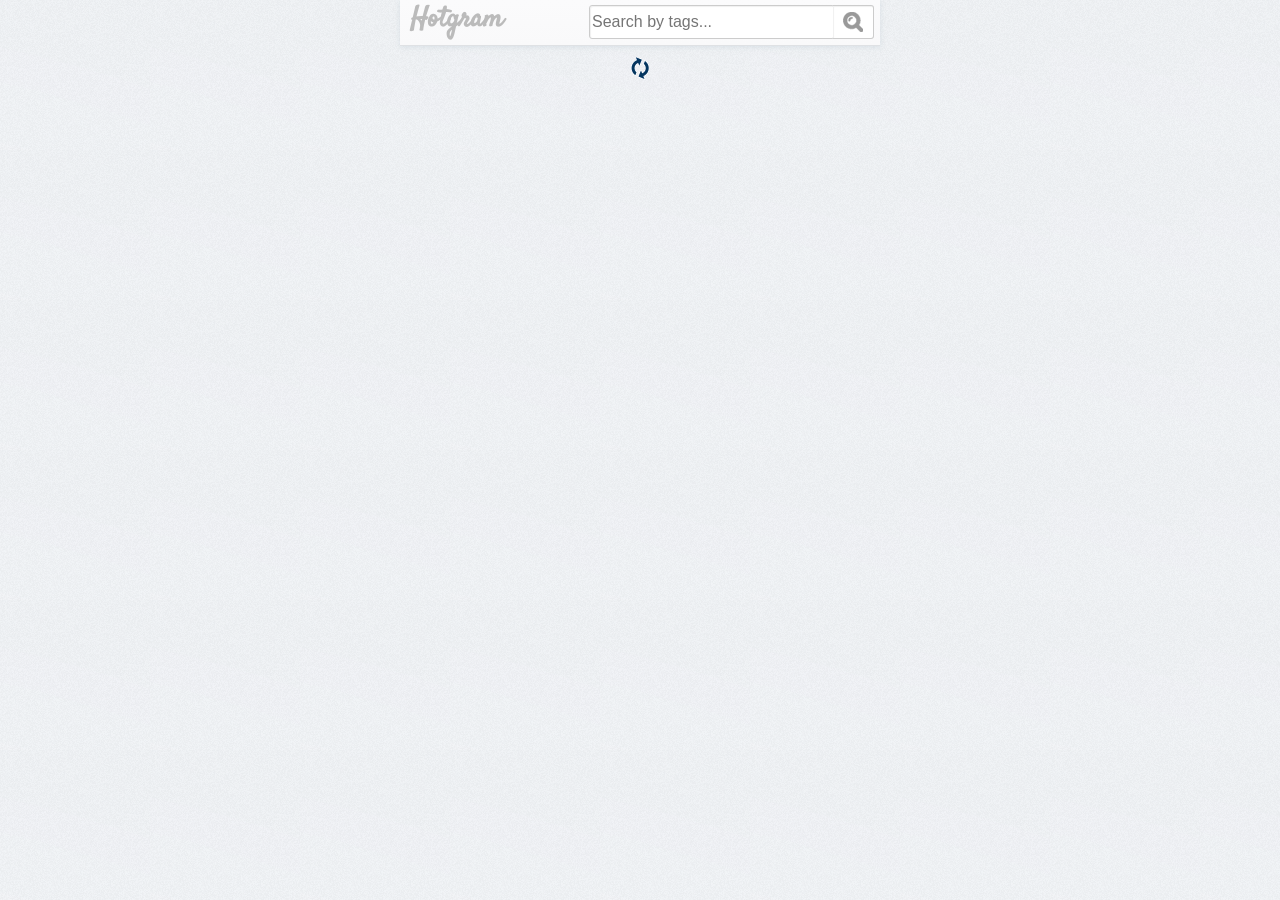
<file: popup.html>
<!doctype html>
<html lang="es" class="no-js">
	<head>
		<script></script>
		<meta charset="utf-8">
		<title>Hotgram - The most popular photos on Instagram</title>
		<link rel="stylesheet" href="src/css/normalize.css">
		<link rel="stylesheet" href="src/css/chico.css">
		<link rel="stylesheet" href="src/css/hotgram.css">
	</head>
	<body>
		<header class="ch-header">
			<h1 class="ch-logo">Hotgram</h1>
			<form action="./" method="GET" role="search" class="ch-form ch-header-form"><input id="query" type="text" name="q" value="" autocomplete="off" placeholder="Search by tags..." class="search"><input type="submit" value="Search" accesskey="s" class="ch-icon-search"></form>
		</header>
		<section id="hottest" role="content">
			<div class="ch-loading"></div>
		</section>
		<script src="src/js/init.js"></script>
	</body>
</html>
</file>
<file: src/css/chico.css>
/*
* Chico Mobile 0.4.2 MIT Licence
* @autor <chico@mercadolibre.com>
* @link http://www.chico-ui.com.ar
* @team Hernan Mammana, Leandro Linares, Guillermo Paz, Natalia Devalle, Nicolas Brizuela
*/

/*
* Global
*/

body {
	margin: 0 auto;
	position: relative;
}

.ch-layout {
	margin: 0 5px;
}

a:hover {
	text-decoration: none!important;
}

img {
	max-width: 100%;
}

.ch-ico {
	background-repeat: no-repeat;
}

/* IMPORTANT: .ch-hide class allows components to be shown and hidden*/
.ch-hide {
	display: none;
}

/*
* Anchors
*/

a {
	color: #0637B3;
	text-decoration: none;
}

a:active {
	color: #0000DD;
}

a:visited {
	color: #0637B3;
}

a:hover,
a:focus {
	text-decoration: underline;
}

a img {
	border: none;
}


/*
* Typography
*/

h1, h2, h3, h4, h5, h6 {
	font-weight: bold;
	line-height: 1.25em;
	margin: 0 0 10px;
}

.ch-box h1, .ch-box h2, .ch-box h3,
.ch-box h4, .ch-box h5, .ch-box h6 {
	margin-top: 0;
}

/* Arial Headers*/
h1 {
	font-size: 1.38em;
	margin: 0.53em 0;
}

h2 {
	font-size: 1.23em;
}

h3 {
	font-size: 1em;
}

h5 {
	font-size: 0.92em;
}

/*
* Icon Fonts
*/
/*  Font Awesome
    the iconic font designed for use with Twitter Bootstrap
    -------------------------------------------------------
    The full suite of pictographic icons, examples, and documentation
    can be found at: http://fortawesome.github.com/Font-Awesome/

    License
    -------------------------------------------------------
    The Font Awesome webfont, CSS, and LESS files are licensed under CC BY 3.0:
    http://creativecommons.org/licenses/by/3.0/ A mention of
    'Font Awesome - http://fortawesome.github.com/Font-Awesome' in human-readable
    source code is considered acceptable attribution (most common on the web).
    If human readable source code is not available to the end user, a mention in
    an 'About' or 'Credits' screen is considered acceptable (most common in desktop
    or mobile software).

    Contact
    -------------------------------------------------------
    Email: dave@davegandy.com
    Twitter: http://twitter.com/fortaweso_me
    Work: http://lemonwi.se co-founder

*/

@font-face {
    font-family: 'FontAwesome';
    src: url('../fonts/fontawesome-webfont.eot');
    src: url('../fonts/fontawesome-webfont.eot?#iefix') format('embedded-opentype'),
         url('../fonts/fontawesome-webfont.woff') format('woff'),
         url('../fonts/fontawesome-webfont.ttf') format('truetype'),
         url('../fonts/fontawesome-webfont.svgz#FontAwesomeRegular') format('svg'), 
         url('../fonts/fontawesome-webfont.svg#FontAwesomeRegular') format('svg');
    font-weight: normal;
    font-style: normal;
}

/* sprites.less reset */
[class^="ch-icon-"], [class*=" ch-icon-"] {
    /*display: inline;
    width: auto;
    height: auto;*/
    line-height: inherit;
    vertical-align: baseline;
    background-image: none;
    background-position: 0% 0%;
    background-repeat: repeat;
}
li[class^="ch-icon-"], li[class*=" ch-icon-"] {
    display: block;
}
/*  Font Awesome styles
    ------------------------------------------------------- */
[class^="ch-icon-"]:before, [class*=" ch-icon-"]:before,
[class^="ch-icon-"]:after, [class*=" ch-icon-"]:after {
    color: #999;
    font-family: "FontAwesome";
    font-weight: normal;
    font-style: normal;
    font-size: 1.7em;
    display: inline-block;
    text-decoration: inherit;
    /*text-align: center;
    vertical-align: middle;*/
}
a [class^="ch-icon-"], a [class*=" ch-icon-"] {
    display: inline-block;
    text-decoration: inherit;
}
/* makes the font 33% larger relative to the icon container */
.icon-large:before {
    font-size: 2.28em;
    margin-right: 5px;
    vertical-align: middle;
}
.btn [class^="ch-icon-"], .btn [class*=" ch-icon-"] {
    /* keeps button heights with and without icons the same */
    line-height: .9em;
}
li .icon-large[class^="ch-icon-"], li .icon-large[class*=" ch-icon-"] {
    /* 1.5 increased font size for icon-large * 1.25 width */
    width: 1.875em;
}
li[class^="ch-icon-"], li[class*=" ch-icon-"] {
    margin-left: 0;
    list-style-type: none;
}
li[class^="ch-icon-"]:before, li[class*=" ch-icon-"]:before {
    margin-right: 5px;
}
li[class^="ch-icon-"].icon-large:before, li[class*=" ch-icon-"].icon-large:before {
    text-indent: -1.3333333333333333em;
}

/* List icons */
.the-icons {
    overflow: hidden;
}
.the-icons li {
    float: left;
    width: 50%;
}

/*  Font Awesome uses the Unicode Private Use Area (PUA) to ensure screen
    readers do not read off random characters that represent icons */
.ch-icon-glass:before              { content: "\f000"; }
.ch-icon-music:before              { content: "\f001"; }
.ch-icon-search:before             { content: "\f002"; }
.ch-icon-envelope:before           { content: "\f003"; }
.ch-icon-heart:before              { content: "\f004"; }
.ch-icon-star:before               { content: "\f005"; }
.ch-icon-star-empty:before         { content: "\f006"; }
.ch-icon-user:before               { content: "\f007"; }
.ch-icon-film:before               { content: "\f008"; }
.ch-icon-th-large:before           { content: "\f009"; }
.ch-icon-th:before                 { content: "\f00a"; }
.ch-icon-th-list:before            { content: "\f00b"; }
.ch-icon-ok:before                 { content: "\f00c"; }
.ch-icon-remove:before             { content: "\f00d"; }
.ch-icon-zoom-in:before            { content: "\f00e"; }

.ch-icon-zoom-out:before           { content: "\f010"; }
.ch-icon-off:before                { content: "\f011"; }
.ch-icon-signal:before             { content: "\f012"; }
.ch-icon-cog:before                { content: "\f013"; }
.ch-icon-trash:before              { content: "\f014"; }
.ch-icon-home:before               { content: "\f015"; }
.ch-icon-file:before               { content: "\f016"; }
.ch-icon-time:before               { content: "\f017"; }
.ch-icon-road:before               { content: "\f018"; }
.ch-icon-download-alt:before       { content: "\f019"; }
.ch-icon-download:before           { content: "\f01a"; }
.ch-icon-upload:before             { content: "\f01b"; }
.ch-icon-inbox:before              { content: "\f01c"; }
.ch-icon-play-circle:before        { content: "\f01d"; }
.ch-icon-repeat:before             { content: "\f01e"; }

/* \f020 is not a valid unicode character. all shifted one down */
.ch-icon-refresh:before            { content: "\f021"; }
.ch-icon-list-alt:before           { content: "\f022"; }
.ch-icon-lock:before               { content: "\f023"; }
.ch-icon-flag:before               { content: "\f024"; }
.ch-icon-headphones:before         { content: "\f025"; }
.ch-icon-volume-off:before         { content: "\f026"; }
.ch-icon-volume-down:before        { content: "\f027"; }
.ch-icon-volume-up:before          { content: "\f028"; }
.ch-icon-qrcode:before             { content: "\f029"; }
.ch-icon-barcode:before            { content: "\f02a"; }
.ch-icon-tag:before                { content: "\f02b"; }
.ch-icon-tags:before               { content: "\f02c"; }
.ch-icon-book:before               { content: "\f02d"; }
.ch-icon-bookmark:before           { content: "\f02e"; }
.ch-icon-print:before              { content: "\f02f"; }

.ch-icon-camera:before             { content: "\f030"; }
.ch-icon-font:before               { content: "\f031"; }
.ch-icon-bold:before               { content: "\f032"; }
.ch-icon-italic:before             { content: "\f033"; }
.ch-icon-text-height:before        { content: "\f034"; }
.ch-icon-text-width:before         { content: "\f035"; }
.ch-icon-align-left:before         { content: "\f036"; }
.ch-icon-align-center:before       { content: "\f037"; }
.ch-icon-align-right:before        { content: "\f038"; }
.ch-icon-align-justify:before      { content: "\f039"; }
.ch-icon-list:before               { content: "\f03a"; }
.ch-icon-indent-left:before        { content: "\f03b"; }
.ch-icon-indent-right:before       { content: "\f03c"; }
.ch-icon-facetime-video:before     { content: "\f03d"; }
.ch-icon-picture:before            { content: "\f03e"; }

.ch-icon-pencil:before             { content: "\f040"; }
.ch-icon-map-marker:before         { content: "\f041"; }
.ch-icon-adjust:before             { content: "\f042"; }
.ch-icon-tint:before               { content: "\f043"; }
.ch-icon-edit:before               { content: "\f044"; }
.ch-icon-share:before              { content: "\f045"; }
.ch-icon-check:before              { content: "\f046"; }
.ch-icon-move:before               { content: "\f047"; }
.ch-icon-step-backward:before      { content: "\f048"; }
.ch-icon-fast-backward:before      { content: "\f049"; }
.ch-icon-backward:before           { content: "\f04a"; }
.ch-icon-play:before               { content: "\f04b"; }
.ch-icon-pause:before              { content: "\f04c"; }
.ch-icon-stop:before               { content: "\f04d"; }
.ch-icon-forward:before            { content: "\f04e"; }

.ch-icon-fast-forward:before       { content: "\f050"; }
.ch-icon-step-forward:before       { content: "\f051"; }
.ch-icon-eject:before              { content: "\f052"; }
.ch-icon-chevron-left:before       { content: "\f053"; }
.ch-icon-chevron-right:before      { content: "\f054"; }
.ch-icon-plus-sign:before          { content: "\f055"; }
.ch-icon-minus-sign:before         { content: "\f056"; }
.ch-icon-remove-sign:before        { content: "\f057"; }
.ch-icon-ok-sign:before            { content: "\f058"; }
.ch-icon-question-sign:before      { content: "\f059"; }
.ch-icon-info-sign:before          { content: "\f05a"; }
.ch-icon-screenshot:before         { content: "\f05b"; }
.ch-icon-remove-circle:before      { content: "\f05c"; }
.ch-icon-ok-circle:before          { content: "\f05d"; }
.ch-icon-ban-circle:before         { content: "\f05e"; }

.ch-icon-arrow-left:before         { content: "\f060"; }
.ch-icon-arrow-right:before        { content: "\f061"; }
.ch-icon-arrow-up:before           { content: "\f062"; }
.ch-icon-arrow-down:before         { content: "\f063"; }
.ch-icon-share-alt:before          { content: "\f064"; }
.ch-icon-resize-full:before        { content: "\f065"; }
.ch-icon-resize-small:before       { content: "\f066"; }
.ch-icon-plus:before               { content: "\f067"; }
.ch-icon-minus:before              { content: "\f068"; }
.ch-icon-asterisk:before           { content: "\f069"; }
.ch-icon-exclamation-sign:before   { content: "\f06a"; }
.ch-icon-gift:before               { content: "\f06b"; }
.ch-icon-leaf:before               { content: "\f06c"; }
.ch-icon-fire:before               { content: "\f06d"; }
.ch-icon-eye-open:before           { content: "\f06e"; }

.ch-icon-eye-close:before          { content: "\f070"; }
.ch-icon-warning-sign:before       { content: "\f071"; }
.ch-icon-plane:before              { content: "\f072"; }
.ch-icon-calendar:before           { content: "\f073"; }
.ch-icon-random:before             { content: "\f074"; }
.ch-icon-comment:before            { content: "\f075"; }
.ch-icon-magnet:before             { content: "\f076"; }
.ch-icon-chevron-up:before         { content: "\f077"; }
.ch-icon-chevron-down:before       { content: "\f078"; }
.ch-icon-retweet:before            { content: "\f079"; }
.ch-icon-shopping-cart:before      { content: "\f07a"; }
.ch-icon-folder-close:before       { content: "\f07b"; }
.ch-icon-folder-open:before        { content: "\f07c"; }
.ch-icon-resize-vertical:before    { content: "\f07d"; }
.ch-icon-resize-horizontal:before  { content: "\f07e"; }

.ch-icon-bar-chart:before          { content: "\f080"; }
.ch-icon-twitter-sign:before       { content: "\f081"; }
.ch-icon-facebook-sign:before      { content: "\f082"; }
.ch-icon-camera-retro:before       { content: "\f083"; }
.ch-icon-key:before                { content: "\f084"; }
.ch-icon-cogs:before               { content: "\f085"; }
.ch-icon-comments:before           { content: "\f086"; }
.ch-icon-thumbs-up:before          { content: "\f087"; }
.ch-icon-thumbs-down:before        { content: "\f088"; }
.ch-icon-star-half:before          { content: "\f089"; }
.ch-icon-heart-empty:before        { content: "\f08a"; }
.ch-icon-signout:before            { content: "\f08b"; }
.ch-icon-linkedin-sign:before      { content: "\f08c"; }
.ch-icon-pushpin:before            { content: "\f08d"; }
.ch-icon-external-link:before      { content: "\f08e"; }

.ch-icon-signin:before             { content: "\f090"; }
.ch-icon-trophy:before             { content: "\f091"; }
.ch-icon-github-sign:before        { content: "\f092"; }
.ch-icon-upload-alt:before         { content: "\f093"; }
.ch-icon-lemon:before              { content: "\f094"; }

/*
* Price
*/

.ch-price {
	color: #900;
	font-size: 1.83em;
	font-weight: bold;
}

.ch-price sup {
	font-size: 0.62em;
	vertical-align: text-middle;
	line-height: 1em;
	padding-left: 1px;
}

.ch-price span {
	color: #999;
	font-size: 1em;
	font-weight: normal;
}

/*
* Misc
*/

hr {
	border: none;
	border-bottom: 1px dashed #CCC;
}

/*
* List
*/

.ch-list {
	background: #f4f4f4;
	border-radius: 5px;
	border: 1px solid #EEEEEE;
	margin: 5px 0 15px;
}

.ch-list li {
	border-bottom: 1px dotted #CCC;
	min-height: 45px;
	text-shadow: 0 1px 0 rgba(255, 255, 255, 0.5);
	line-height: 3.3em;
}
.ch-list li:before {
	float: left;
}
.ch-list li:last-child {
    border-bottom: none;
}
.ch-list li,
.ch-list li a {
    display: block;
	position:relative;
}

.ch-list li {
	padding: 0 10px;
}

.ch-list li a {
	margin: 0 -10px 0 -10px;
	padding: 0 25px 0 10px;
}

.ch-list li a:active {
	background: #e9e9e9;
}

.ch-list li a:after {
	font-family: "FontAwesome";
	font-size: 1.14em;
    content: "\f054";
    color: #999;
    position: absolute;
	right: 15px; top: 5%;
}

/*
* Buttons
*/

/* Main styles */

/*
.ch-btn (azul y primary)
.ch-btn-big (main)
.ch-btn-small (secondary)
.ch-btn-tinny (tertiary)
.ch-btn-skin (celeste)
.ch-btn-disable

.ch-btn-back (con la flecha a la izquierda y amarillo)
.ch-btn-action (los del header gris)
*/

/* Golbal */
.ch-btn,
.ch-btn:focus,
.ch-btn-skin,
.ch-btn-skin:focus,
.ch-btn-back,
.ch-btn-back:focus,
.ch-btn-action,
.ch-btn-action:focus {
	border-radius: 4px;
	cursor: pointer;
	font-weight: bold;
	text-align: center;
	text-decoration: none;
}

/* Back */
.ch-btn-back {
	position: relative;
}

/*a.ch-btn-back {
	text-indent: -4px;
}*/

/* Focus */
.ch-btn:focus,
.ch-btn-skin:focus,
.ch-btn-back:focus,
.ch-btn-action:focus,
input[type="button"]:focus,
input[type="submit"]:focus,
input[type="reset"]:focus,
input[type="file"]::-webkit-file-upload-button:focus,
button:focus {
	/*-webkit-box-shadow: 0 0 5px #4055A5;
	box-shadow: 0 0 5px #4055A5;*/
	outline: thin dotted;
	outline: 5px auto -webkit-focus-ring-color;
	outline-offset: -2px;
}

/* Colors */
.ch-btn,
.ch-btn:focus,
.ch-btn:visited {
	background-color: #2C3176;
	background-image: -o-linear-gradient(top, #BACDFF, #4055A5 3%, #283077);
	background-image: -ms-linear-gradient(top, #BACDFF, #4055A5 3%, #283077);
	background-image: -moz-linear-gradient(top, #BACDFF,  #4055A5 3%,  #283077);
	background-image: -webkit-gradient(linear, left top, left bottom, color-stop(0%, #BACDFF), color-stop(3%, #4055A5), color-stop(100%, #283077));
	background-image: -webkit-linear-gradient(top, #BACDFF, #4055A5 3%, #283077);
	background-image: linear-gradient(top, #BACDFF, #4055A5 3%, #283077);
	border: 1px solid #2C3176;
	color: #FFFFFF;
	text-shadow: 0 -1px 0 rgba(0, 0, 0, 0.75);
}

.ch-btn-skin,
.ch-btn-skin:focus,
.ch-btn-skin:visited {
	background-color: #C0DAEC;
	background-image: -o-linear-gradient(top, #FFF, #D0E6F8 3%, #A6CDEE);
	background-image: -ms-linear-gradient(top, #FFF, #D0E6F8 3%, #A6CDEE);
	background-image: -moz-linear-gradient(top, #FFF,  #D0E6F8 3%,  #A6CDEE);
	background-image: -webkit-gradient(linear, left top, left bottom, color-stop(0%, #FFF), color-stop(3%, #D0E6F8), color-stop(100%, #A6CDEE));
	background-image: -webkit-linear-gradient(top, #FFF, #D0E6F8 3%, #A6CDEE);
	background-image: linear-gradient(top, #FFF, #D0E6F8 3%, #A6CDEE);
	border: 1px solid #79a8c7;
	color: #476274;
	text-shadow: 0 1px 1px rgba(255, 255, 255, 0.75);
}

.ch-btn-action,
.ch-btn-action:focus,
.ch-btn-action:visited {
	background-color: #CECECE;
	background-image: linear-gradient(top, #EFEFEF 0%, #CECECE 100%);
	background-image: -o-linear-gradient(top, #EFEFEF 0%, #CECECE 100%);
	background-image: -moz-linear-gradient(top, #EFEFEF 0%, #CECECE 100%);
	background-image: -webkit-linear-gradient(top, #EFEFEF 0%, #CECECE 100%);
	background-image: -ms-linear-gradient(top, #EFEFEF 0%, #CECECE 100%);
	background-image: -webkit-gradient(
		linear,
		left top,
		left bottom,
		color-stop(0, #EFEFEF),
		color-stop(1, #CECECE)
	);
	color: #666666;
	border: 1px solid #BBBBBB;
	text-shadow: 0 1px 1px #FFFFFF;
}

.ch-btn-back,
.ch-btn-back:focus,
.ch-btn-back:visited,
a.ch-btn-back,
a.ch-btn-back:focus,
a.ch-btn-back:visited {
	background-color: #FFE91D;
	background-image: -webkit-linear-gradient(top, #FFE91D, #ECD71D);
	background-image: -o-linear-gradient(top, #FFF, #FFE91D 3%, #ECD71D);
	background-image: -ms-linear-gradient(top, #FFF, #FFE91D 3%, #ECD71D);
	background-image: -moz-linear-gradient(top, #FFF,  #FFE91D 3%,  #ECD71D);
	background-image: -webkit-gradient(linear, left top, left bottom, color-stop(0%, #FFF), color-stop(3%, #FFE91D), color-stop(100%, #ECD71D));
	background-image: -webkit-linear-gradient(top, #FFF, #FFE91D 3%, #ECD71D);
	background-image: linear-gradient(top, #FFF, #FFE91D 3%, #ECD71D);
	color: #5B562F;
	border: 1px solid #E0C805;
	text-shadow: 0 -1px #ECD71D;
}


/* Colors on Active */
.ch-btn:active {
	background-color: #2C3176;
	background-image: -o-linear-gradient(top, #000, #1C2662 3%, #171B3F);
	background-image: -ms-linear-gradient(top, #000, #1C2662 3%, #171B3F);
	background-image: -moz-linear-gradient(top, #000,  #1C2662 3%, #171B3F);
	background-image: -webkit-gradient(linear, left top, left bottom, color-stop(0%, #000), color-stop(3%, #1C2662), color-stop(100%, #171B3F));
	background-image: -webkit-linear-gradient(top, #000, #1C2662 3%, #171B3F);
	background-image: linear-gradient(top, #000, #1C2662 3%, #171B3F);
	color: #FFFFFF;
}

.ch-btn-skin:active {
	background-color: #C8E5F7;
	background-image: -o-linear-gradient(top, #8FB0C5, #A3C9E1 3%, #79B5DC);
	background-image: -ms-linear-gradient(top, #8FB0C5, #A3C9E1 3%, #79B5DC);
	background-image: -moz-linear-gradient(top, #8FB0C5,  #A3C9E1 3%, #79B5DC);
	background-image: -webkit-gradient(linear, left top, left bottom, color-stop(0%, #8FB0C5), color-stop(3%, #A3C9E1), color-stop(100%, #79B5DC));
	background-image: -webkit-linear-gradient(top, #8FB0C5, #A3C9E1 3%, #79B5DC);
	background-image: linear-gradient(top, #8FB0C5, #A3C9E1 3%, #79B5DC);
}


.ch-btn-action:active {
	background-color: #A6A6A6;
	background-image: linear-gradient(top, #BABABA 0%, #A6A6A6 100%);
	background-image: -o-linear-gradient(top, #BABABA 0%, #A6A6A6 100%);
	background-image: -moz-linear-gradient(top, #BABABA 0%, #A6A6A6 100%);
	background-image: -webkit-linear-gradient(top, #BABABA 0%, #A6A6A6 100%);
	background-image: -ms-linear-gradient(top, #BABABA 0%, #A6A6A6 100%);
	background-image: -webkit-gradient(
		linear,
		left top,
		left bottom,
		color-stop(0, #BABABA),
		color-stop(1, #A6A6A6)
	);
	color: #666666;
	text-shadow: 0 -1px 0 rgba(255,255,255,0.3);
}

.ch-btn-back:active {
	background-color: #ECD71D;
	background-image: -webkit-linear-gradient(top, #ECD71D, #FFE91D);
	background-image: -o-linear-gradient(top, #FFF, #ECD71D 3%, #FFE91D);
	background-image: -ms-linear-gradient(top, #FFF, #ECD71D 3%, #FFE91D);
	background-image: -moz-linear-gradient(top, #FFF,  #ECD71D 3%,  #FFE91D);
	background-image: -webkit-gradient(linear, left top, left bottom, color-stop(0%, #FFF), color-stop(3%, #ECD71D), color-stop(100%, #FFE91D));
	background-image: -webkit-linear-gradient(top, #FFF, #ECD71D 3%, #FFE91D);
	background-image: linear-gradient(top, #FFF, #ECD71D 3%, #FFE91D);
}

/* Before and After 
.ch-btn-back:before {
	content: '';
	position: absolute;
	background-color: #FFE91D;
	background-image: -webkit-linear-gradient(top left, #FFE91D, #ECD71D);
	background-image: -webkit-gradient(linear, 0% 0%, 100% 100%, from(#FFE91D), to(#ECD71D));
	background-image:-webkit-gradient(
		linear,
		0% 0%, 100% 100%,
		color-stop(0%, #FFE91D),
		color-stop(100%, #ECD71D)
	);
	background-image: -o-linear-gradient(top left, #FFE91D,#FFE91D 50%,#ECD71D 50%,#ECD71D);
	background-image: -ms-linear-gradient(top left, #FFE91D,#FFE91D 50%,#ECD71D 50%,#ECD71D);
	background-image: -moz-linear-gradient(top left, #FFE91D,#FFE91D 50%,#ECD71D 50%,#ECD71D);
	background-image: linear-gradient(top left, #FFE91D,#FFE91D 50%,#ECD71D 5%,#ECD71D);

	-o-border-radius: 0 0 0 2px;
	-webkit-border-radius: 0 0 0 2px;
	border-radius: 0 0 0 2px;

	-webkit-mask-image: -webkit-linear-gradient(45deg, black, black 15px, rgba(0, 0, 0, 0) 15px);
	-webkit-mask-image: -webkit-gradient(linear, left bottom, right top, from(black), color-stop(50%, black), color-stop(50%, rgba(0, 0, 0, 0)), to(rgba(0, 0, 0, 0)));
	-webkit-mask-clip: border-box;
	-webkit-background-clip: content-box;
	
	-o-box-shadow: inset 1px 1px 1px rgba(0,0,0,0.70), 1px 1px 0 rgba(255,255,255,0.36);
	-webkit-box-shadow:inset 1px 1px 1px rgba(0,0,0,0.70), 1px 1px 0 rgba(255,255,255,0.36);
	box-shadow: inset 1px 1px 1px rgba(0,0,0,0.70), 1px 1px 0 rgba(255,255,255,0.36);

	-o-transform-origin: 0 0;
	-webkit-transform-origin: 0 0;
	transform-origin: 0 0;

	
	width: 22px;
	height: 23px;
	top: 0;
	left: 3px;

	-webkit-transform: rotate(45deg) translate3d(-1px, 0, 0);
	-o-transform: rotate(45deg) translate3d(-1px, 0, 0);
	tansform: rotate(45deg) translate3d(-1px, 0, 0);
}*/

/* Size */
input[type="button"].ch-btn,
input[type="submit"].ch-btn,
input[type="reset"].ch-btn,
input[type="button"].ch-btn:focus,
input[type="submit"].ch-btn:focus,
input[type="reset"].ch-btn:focus,
input[type="button"].ch-btn-skin,
input[type="submit"].ch-btn-skin,
input[type="reset"].ch-btn-skin,
input[type="button"].ch-btn-skin:focus,
input[type="submit"].ch-btn-skin:focus,
input[type="reset"].ch-btn-skin:focus,
input[type="button"].ch-btn-action,
input[type="submit"].ch-btn-action,
input[type="button"].ch-btn-action:focus,
input[type="submit"].ch-btn-action:focus {
	width: 100%;
}

/* Default */
.ch-btn,
.ch-btn:focus,
.ch-btn-skin,
.ch-btn-skin:focus,
.ch-btn-action,
.ch-btn-action:focus {
	font-size: 1.53em;
	display: block;
	padding: 10px;
	/*height: 46px;
	line-height: 2.2em;*/
}

/* Back is only small */
.ch-btn-back,
.ch-btn-back:focus,

/* Small */
.ch-btn-small,
.ch-btn-small:focus {
	font-weight: normal;
	display: inline-block;
	width: auto !important;
	/*height: 32px;*/
	font-size: 1em;
	padding: 7px 10px;
}

/* Disabled */
.ch-btn-disabled,
.ch-btn-disabled:hover,
.ch-btn-disabled:active,
.ch-btn-disabled:focus,
.ch-btn[disabled],
.ch-btn[disabled]:hover,
.ch-btn[disabled]:active,
.ch-btn[disabled]:focus,
.ch-btn-skin[disabled],
.ch-btn-skin[disabled]:hover,
.ch-btn-skin[disabled]:active,
.ch-btn-skin[disabled]:focus,
.ch-btn-action[disabled],
.ch-btn-action[disabled]:hover,
.ch-btn-action[disabled]:active,
.ch-btn-action[disabled]:focus,
.ch-btn-back[disabled],
.ch-btn-back[disabled]:hover,
.ch-btn-back[disabled]:active,
.ch-btn-back[disabled]:focus {
	background-color: #CCCCCC !important;
	background-image: -o-linear-gradient(top, #FFF, #CCC);
	background-image: -ms-linear-gradient(top, #FFF, #CCC);
	background-image: -moz-linear-gradient(top, #FFF, #CCC);
	background-image: -webkit-gradient(linear, left top, left bottom, color-stop(0%, #FFF), color-stop(100%, #CCC));
	background-image: -webkit-linear-gradient(top, #FFF, #CCC);
	background-image: linear-gradient(top, #FFF, #CCC);
	border: 1px solid #999999 !important; /* important for links */
	color: #999999 !important; /* important for links */
	cursor: not-allowed;
	opacity: 0.5;
	text-shadow: none;
}


/*
* Boxes
*/

.ch-box,
.ch-box-highlight {
	margin: 0 0 1.5em;
}

.ch-box-highlight {
	background: #F4F4F4;
	border-radius: 5px;
	border: 1px solid #EEE;
	padding: 10px;
}


/*
* Pagination
*/
.ch-pagination {
	clear: both;
	margin: 15px 0;
	text-align: center;
}
			
.ch-pagination li {
	display: inline-block;
	margin: 0px 4px;
}

.ch-pagination li a, 
.ch-pagination li.ch-current a {
	border-radius: 3px;
	font-size: 1.13em;
	padding: 5px 8px;
	border: 1px solid #CCC;
	background-color: #FFF;
}

.ch-pagination li.ch-current a {
	border: 1px solid #ededed;
	background-color: #ededed;
	color: #0637b3; 
	font-weight: bold;
}

.ch-pagination li:first-child a,
.ch-pagination li:last-child a {
	border-color: #FFFFFF;
}

/*
* Icons and Message Boxes 
*/
.ch-message-attention:before,
.ch-message-help:before,
.ch-message-information:before,
.ch-message-error:before,
.ch-message-ok:before {
	text-indent: -30px;

}
.ch-message-error:before,
.ch-message-ok:before {
	font-size: 1.14em;
}
.ch-message-attention:before,
.ch-message-help:before,
.ch-message-information:before {
	font-size: 1.57em;
}

/* Message boxes */
.ch-message-attention,
.ch-message-check,
.ch-message-error,
.ch-message-help,
.ch-message-information,
.ch-message-ok {
	border-radius: 3px;
	border-style: solid;
	border-width: 1px;
	display: block;
	margin: 0 0 5px;
	padding: 5px 10px 5px 35px;
	text-shadow: 0 1px 0 rgba(255, 255, 255, 0.5);
	line-height: 2em;
}

.ch-message-attention,
.ch-message-attention:before {	
	background-color: #FCF8CB;
	border-color: #E4E2B8;
	color: #9D7D00;
}


.ch-message-check,
.ch-message-check:before {
	background-color: #E8FFD7;
	border-color: #C7DDBC;
	color: #487210;
}
	
.ch-message-error,
.ch-message-error:before {	
	background-color:#fbd9db;
	border-color: #f7a9ae;
	color:#600;
}		

.ch-message-help,
.ch-message-help:before {	
	background-color: #F6F9F3;
	border-color: #cccccc;
	color: #999;
}
	
.ch-message-information,
.ch-message-information:before {
	background-color: #E5EBFD;
	border-color: #A0B1DE;
	color: #2E48BC;
}
	
.ch-message-ok,
.ch-message-ok:before {
	background-color: #E8FFD7;
	border-color: #C7DDBC;
	color: #487210;
}


/*
* Transitions
*/
.ch-loading-wrap {
	background: #FFF;
	/* Active for page load */
	/*
	position: absolute;
	top: 0; left: 0;
	width: 100%; height: 100%; 
	z-index: 9999;
	*/	
}

.ch-loading {
	background-image: url('../assets/loading_small.gif');
	background-repeat: no-repeat;
	display: block;
	height: 24px;
	width: 24px;
	margin: 20px auto;
}

.ch-loading-wrap .ch-loading {
	color: #999;
	font-size: 13px;
	line-height: 28px;
	/* Active for page load */
	/*
	margin: 50% auto;
	*/
	padding-left: 30px;
	width: 80px;
}


/*
* Tables
*/

/*  do not select text  */
.ch-user-no-select {
	-o-user-select: none;
	-ms-user-select: none;
	-moz-user-select: none;
	-webkit-user-select: none;
	user-select: none;
}


/*
* Header
*/

.ch-logo {
	margin: 0;
	height: 35px;
	/*background-image: url("../assets/logo.png");
	background-repeat: no-repeat;
	
	text-indent: -9999px;
	position: absolute;
	top: 5px;
	left: 5px;
	width: 70px;
	z-index: 1;*/
}

/* Pixel ratio of 1.5. Background-size is 1/1.5 = 66.67% (of a 150px image)
@media only screen and (-moz-min-device-pixel-ratio: 1.5), only screen and (-o-min-device-pixel-ratio: 3/2), only screen and (-webkit-min-device-pixel-ratio: 1.5), only screen and (min-device-pixel-ratio: 1.5) {
	.ch-logo {
		background-image: url("../assets/logo-medium.png");
		background-size: 66.67%;
		width: auto;
	}
}
*/

/* Pixel ratio of 2. Background-size is 1/2 = 50% (of a 200px image) */
@media only screen and (-moz-min-device-pixel-ratio: 2), only screen and (-o-min-device-pixel-ratio: 2/1), only screen and (-webkit-min-device-pixel-ratio: 2), only screen and (min-device-pixel-ratio: 2) {
	.ch-logo {
		background-image: url("../assets/logo-large.png");
		background-size: 51%;
		width: auto;
	}
}

.ch-header {
	position: relative;
}

/*.ch-header-form,*/
.ch-header-section,
.ch-header-action {
	position:relative;
	margin-bottom: 15px;
	height: 38px;
	margin-bottom: 10px;
	overflow: hidden;
	border-bottom: 1px solid #CCCCCC;
}

.ch-header-form {
	padding: 3px 58px 3px 78px;
}

.ch-header-section,
.ch-header-action {
	text-align: center;
	padding: 3px 0;
}

/* Colors */
.ch-header-form {
	background-color: #fdee4c;
	background-image: linear-gradient(bottom, #f0da16 10%, #fdee4c 56%);
	background-image: -o-linear-gradient(bottom, #f0da16 10%, #fdee4c 56%);
	background-image: -moz-linear-gradient(bottom, #f0da16 10%, #fdee4c 56%);
	background-image: -webkit-linear-gradient(bottom, #f0da16 10%, #fdee4c 56%);
	background-image: -ms-linear-gradient(bottom, #f0da16 10%, #fdee4c 56%);
	background-image: -webkit-gradient(
		linear,
		left bottom,
		left top,
		color-stop(0.1, #f0da16),
		color-stop(0.56, #fdee4c)
	);
}
.ch-header-section {
	background-color: #fdee4c;
	background-image: linear-gradient(bottom, #f0da16 10%, #fdee4c 56%);
	background-image: -o-linear-gradient(bottom, #f0da16 10%, #fdee4c 56%);
	background-image: -moz-linear-gradient(bottom, #f0da16 10%, #fdee4c 56%);
	background-image: -webkit-linear-gradient(bottom, #f0da16 10%, #fdee4c 56%);
	background-image: -ms-linear-gradient(bottom, #f0da16 10%, #fdee4c 56%);
	background-image: -webkit-gradient(
		linear,
		left bottom,
		left top,
		color-stop(0.1, #f0da16),
		color-stop(0.56, #fdee4c)
	);
}

.ch-header-action {
	background-color: #efefef;
	background-image: linear-gradient(top, #efefef 10%, #e2e2e2 56%);
	background-image: -o-linear-gradient(top, #efefef 10%, #e2e2e2 56%);
	background-image: -moz-linear-gradient(top, #efefef 10%, #e2e2e2 56%);
	background-image: -webkit-linear-gradient(top, #efefef 10%, #e2e2e2 56%);
	background-image: -ms-linear-gradient(top, #efefef 10%, #e2e2e2 56%);
	background-image: -webkit-gradient(
		linear,
		left top,
		left bottom,
		color-stop(0.1, #efefef),
		color-stop(0.56, #e2e2e2)
	);
}


/* Header Sections navigation and Actions*/
/* Global */
.ch-header-section h1,
.ch-header-action h1 {
	color: #5B562F;
	font-size: 16px;
	line-height: 26px;
	text-shadow: 0 1px 0 #FFF;
}

.ch-header-section nav,
.ch-header-action nav {
	position: absolute;
	top: 0; left: 0;
	width: 100%; height: 40px;
}

.ch-header-action h1 {
	color: #666;
}

.ch-header-section .ch-btn-back,
.ch-header-action .ch-btn-action {
	font-size: 0.92em;
	padding-bottom: 6px;
	position: absolute;
	left: 5px; top: 7px;
}

.ch-header-section .ch-btn-last,
.ch-header-action .ch-btn-last {
	right: 5px;
	left: auto;
}

/*
* Selected
*/
.ch-header .ch-selected {
	background-color: #f3e660;
	background-image: linear-gradient(bottom, #f3e660 10%, #f3de2c 56%);
	background-image: -o-linear-gradient(bottom, #f3e660 10%, #f3de2c 56%);
	background-image: -moz-linear-gradient(bottom, #f3e660 10%, #f3de2c 56%);
	background-image: -webkit-linear-gradient(bottom, #f3e660 10%, #f3de2c 56%);
	background-image: -ms-linear-gradient(bottom, #f3e660 10%, #fdee4c 56%);
	background-image: -webkit-gradient(
		linear,
		left bottom,
		left top,
		color-stop(0.1, #f3e660),
		color-stop(0.56, #f3de2c)
	);
}

/*
* Search
*/
.ch-header-form input.search {
	height: 28px;
	border-radius: 3px;
	font-size: 16px;
	width: 100%;
	padding: 2px;
	margin: 2px 0 0;
	-webkit-appearance: none;
}


/*
* Menu
*/

.ch-header menu {
	border-radius: 0 4px 4px 0;
	-webkit-border-radius: 0 4px 4px 0;
	-moz-border-radius: 0 4px 4px 0;
	-o-border-radius: 0 4px 4px 0;
	margin: 0;
	padding: 0;
	position: absolute;
	top: 0; right: 0;
}

.ch-header menu li,
.ch-header menu a {
	display: block;
	text-decoration: none;
	line-height: 46px;
	height: 45px;
	width: 48px;
}

.ch-header menu span {
	display: none;
}

.ch-header dl,
.ch-header dd {
	margin: 0 auto;
}

.ch-header dl {
	margin-top: 12px;
}

.ch-header dt {
	display:none;
}

.ch-header menu a:before {
	color: #A59737;
	text-shadow: 0 1px 1px #FFF;
	width: 48px;
}

/*
* Menu
*/

.ch-menu ul {
	overflow: hidden;
}

.ch-menu ul li {
	display: block;
	float: left;
	width: 50%;
}

.ch-menu ul li a {
	background: #e1f0fb;
	border: 1px solid #dee6eb;
	color: #7aabc3;
	display: block;
	margin: 5px;
	padding: 10px;
	border-radius: 4px;
}

.ch-menu ul li a:active,
.ch-menu ul li a:visited {
	color: #7aabc3;
}


/*
* Nav
*/

#navigation {
	margin: 0 5px;
}

#navigation:before {
	border-left: 8px solid transparent;
	border-right: 8px solid transparent;
	border-bottom: 8px solid #F4F4F4;
	content: "";
	position: absolute;
	top: 48px;
	right: 19px;
	z-index: 1;
}


/*
* Footer
*/

.ch-footer {
	background: #E9E9E9;
	border-top: 1px dotted #CCC;
	color: #999;
	font-size: 0.92em;
	margin-top: 30px;
	overflow: hidden;
}

footer p {
	margin: 0;
	padding: 4px 10px;
	line-height: 22px;
}

footer .nav-footer {
	background-color: #F4F4F4;
	
}

footer .copy {
	float: left;

}

footer .version {
	float: right;

}

/*
* Expando
*/

.ch-expando{
	border-radius: 5px;
	padding: 0;
}
.ch-expando h3, .ch-expando > ul {
	padding: 15px 10px;
}
.ch-expando {
	border: 1px solid #EEE;
}
ul.ch-expando > li > ul {
	padding: 15px 10px;
}
.ch-expando li ul li {
	color: #666;
	list-style-position: inside;
	list-style-type: disc;
}
ul.ch-expando > li {
	border-bottom: 1px dotted #CCC;
}
.ch-expando > li:first-of-type {
	border-top-left-radius: 5px;
	border-top-right-radius: 5px;
}
.ch-expando > li:last-of-type {
	border-bottom-left-radius: 5px;
	border-bottom-right-radius: 5px;
	border-bottom-style: none;
}
.ch-expando h3{
	background-color: #f4f4f4;
	color: #555;
	cursor: pointer;
	display: block;
	font-weight: bold;
	margin: 0;
	position: relative;
	text-shadow: 0 1px 1px #FFF;
}

.ch-expando h3:before{
	font-size: 1.17em;
	position: absolute;
	right: 20px; top: 15px;
}
.ch-expando h3.ch-selected {
	border-bottom: 1px solid #DDD;
	background-color: #EEE;
	background-image: none;
	color: #333;
}
.ch-expando h3.ch-selected:before {
	color: #333;
}
.ch-expando h3 a {
	color: #555;
}
.ch-expando-content {
	margin: 0;
	padding: 10px;
}

/* Reset ch-list in expando */
.ch-expando .ch-list {
	background: none;
	border: none;
	border-radius: none;
	margin: 0;
	background: none;
}
.ch-expando .ch-list li a:after {
	display: none;
}

/*
* Forms
*/

input[type="search"]{
  -webkit-appearance: textfield;
}

input::-webkit-outer-spin-button,
input::-webkit-inner-spin-button {
	-webkit-appearance: none;
	margin: 0;
}

/* Generic input & textarea */
input,
textarea,
select[multiple],
.ch-form-select-multiple {
	border:1px solid #CCCCCC;
	-webkit-box-shadow:1px 1px 1px rgba(204, 204, 204, 0.3) inset;
	box-shadow:1px 1px 1px rgba(204, 204, 204, 0.3) inset;
	padding:5px 4px;
	margin:5px 0;
}

input[type="file"],
input[type="checkbox"],
input[type="radio"] {
	border:none;
	padding:0;
}

input:focus, 
textarea:focus,
select[multiple]:focus,
.ch-form-select-multiple:focus {
	border: 1px solid #BFB35D;
	padding: 4px 3px;
	outline: 0;
}

input[type="file"]:focus,
input[type="checkbox"]:focus,
input[type="radio"]:focus,
input[type="range"]:focus,
select:focus {
	outline: 1px dotted #666;
}

input[readonly],
input[readonly]:focus {
	border-color:transparent;
	-webkit-box-shadow: none;
	box-shadow: none;
}

.ch-form-ico {display:inline-block;vertical-align:middle;margin-bottom:5px;margin-left:5px !important;}

	/* Module */
	.ch-form fieldset {
		margin-bottom:10px;
	}
	
		/* Title module */
		.ch-form legend {
			color:#dc7b1c;
			font-size:14px;
			font-weight:bold;
			padding-bottom:15px;
		}
		
		/* Deprecate H4, it could not match the hierarchy */
		.ch-form-subtitle {
			font-size:13px;
			font-weight:bold;
		}
		
	/* Required specification or another */
	.ch-form-hint {
		color:#666666;
		font-size:11px;
		line-height:11px;	
	}
	
	/* Basic wrapper for horizontal view */
	.ch-form-row{
	}
	
	
	/* Label */
	.ch-form-row label {
		position:relative;
		padding:7px 11px 5px 0;
		display:inline-block;
		text-align:right;
		width:130px;
	}

	/* Label inline not used yet */
		.ch-form-row input + label,
		.ch-form-row select + label,
		.ch-label-inline{
			text-align:left;
			width:auto;
			padding-right:0;
			font-weight:normal;
			margin-left:0;
		}
		
	/* Label required **/
		.ch-form-required label{
			font-weight:bold;
		}
		
		.ch-form-required.ch-form-options label{
			font-weight:normal;
		}
		
	/* Icon indication of required */
		.ch-form-required em{
			display:block;
			position:absolute;
			right:3px;
			top: 3px;
		}
	/* Icon indication of required in options */
		.ch-form-required.ch-form-options em{
			display:inline;
			position:relative;
			vertical-align:super;
			top: auto;
			right:auto;
		}
	
	/* Checkbox inline 
	.ch-form-row input + input[type=checkbox],*/
	.ch-form-checkbox-inline{
		margin-left:11px;
		margin-right:0;
		border:none;
	}
	
	/* Range 
	input[type=range],*/
	.ch-form-range{
		padding:4px;
		vertical-align:middle;
	}
	
	/* Select */
	.ch-form-row select {
		margin:5px 0;
	}
	
	/* Select Multiple */
	.ch-form-row select[multiple],
	.ch-form-select-multiple {
		vertical-align:top;
		margin-top:10px;
	}
	
	/* Textarea */
	.ch-form-row textarea {
		height:125px;
		width:350px;
		vertical-align:top;
	}
	
	/* Help bottom line that helps the user */
	.ch-form-row .ch-form-hint{
		margin-left:145px;
		display:block;
	}
	
	/* Error colorize the border */
	form .ch-form-error {
		border:1px solid #C62026;
	}
	
	form .ch-form-error:focus {
		border:1px solid #CC0000;
		padding:4px 3px;
		-webkit-box-shadow:1px #CC0000;
		box-shadow:2px #CC0000;
	}
	
	
	/* Options */
	.ch-form-options{
		margin: 0 0 15px 20px;
		padding:0;
	}
	
	/* Subtitle in options */
	.ch-form-options .ch-form-subtitle{
		margin-bottom:15px;
		margin-left:-20px;
	}
	
	/* Subtitle in options & required */
	.ch-form-options.ch-form-required .ch-form-subtitle{
		font-weight:bold;
	}
	
	/* Label in options */
	.ch-form-options label {
		margin:0;
		padding:0;
	}
	
	/* Radio & Checkbox in options 
	.ch-form-options input[type="checkbox"],
	.ch-form-options input[type="radio"],*/
	.ch-form-options input{
		margin:8px 4px 0 0;
		/*display:block;
		clear:both !important;
		float:left;
		line-height:30px;*/
	}
	
	
	
	.ch-form-options input:focus, 
	.ch-form-options textarea:focus {
		border:none;
		padding:0;
	}
	
	
	/* Disabled status */
	.ch-form-disabled label{
		color:#999999;
	}
	
	.ch-form-disabled input,
	.ch-form-disabled input[disabled],
	.ch-form-disabled textarea,
	.ch-form-disabled textarea[disabled] {
		background-color:#F2F2F2;
		cursor: not-allowed;
	}

	/* Actions */
	.ch-form-action {
		margin-left:145px;
		text-align:left;
	}
	
	.ch-form-action .ch-btn{
		margin-right:15px;
	}

/*Adding styles texarea*/
.ch-form textarea {
	height: 100px;
	padding: 2%;
	width: 96%;
}


/* MODAL */
.ch-modal {
	background-color: #FFFFFF;
	width: 100%;
	/*z-index: 101;
	position: absolute;
	top: 0;
	left: 0;
	transform: translate3d(0px, 0px, 0px) scale(1);
	-webkit-transform: translate3d(0px, 0px, 0px) scale(1);
	transition: left 0.3s;
	-webkit-transition: left 0.3s;
	-o-transition: left 0.3s;
	*/
}

.ch-modal-content {
	background-color: #FFFFFF;
}

.no-pick {
	background: #F5F5F5;
	display: block;
	padding: 10px;
	height: 70px; width: 70px;
}
.no-pick:before {
	font-size: 40px;
}

/*
*	Aplicated filters
*/
.ch-filters {
	margin: 0 0 10px;	
}
.ch-filters li {
	display: inline-block;
	margin: 0;
	padding: 0;
}
.ch-filters a {
	background-color: #F4F4F4;
	border: 1px solid #CECECE;
	border-radius: 3px;
	-moz-border-radius: 3px;
	-webkit-border-radius: 3px;
	-o-border-radius: 3px;
	color: #666;
	margin: 4px 0 0;
	padding: 5px 25px 5px 10px;
	text-shadow: 0 1px 1px #fff;
	position: relative;
	display: inline-block;
	width: auto;
	z-index: 2;
}
.ch-filters a:before {
	font-size: 0.85em;
	position: absolute;
	right: 10px;
	top: 7px;
	z-index: 1;
}
</file>
<file: src/css/hotgram.css>
﻿@font-face {
	  font-family: "Satisfy";
	  font-style: normal;
	  font-weight: 400;
	  src: local("Satisfy"), url("../fonts/satisfy.woff") format("woff");
}

body {
	background: #F4F4F4 url("../assets/body_noise_media.png") repeat;
	text-shadow: 0 1px 0 rgba(255, 255, 255, 1);
	color: #524D4D;
}

a, a:visited {
	color: #3F729B;
}

a:hover {
	color: #1C5380;
}

.ch-header {
	height: 45px;
	border-bottom: 1px ridge #DFE1E4;
	box-shadow: 0 1px 5px rgba(195, 207, 217, .5);
	background-color: #FBFBFC;
	background-image: -webkit-gradient(linear, left top, left bottom, from(#FBFBFC), to(#F9F9FA));
	background-image: -webkit-linear-gradient(#FBFBFC, #F9F9FA);
	background-image: -moz-linear-gradient(#FBFBFC, #F9F9FA);
	background-image: -o-linear-gradient(#FBFBFC, #F9F9FA);
	background-image: -ms-linear-gradient(#FBFBFC, #F9F9FA);
	background-image: linear-gradient(#FBFBFC, #F9F9FA);
	filter: progid:DXImageTransform.Microsoft.gradient(GradientType=0,StartColorStr='#FBFBFC', EndColorStr='#F9F9FA');
	position: fixed;
	left: 0;
	right: 0;
	top: 0;
	z-index: 1;
}

.ch-logo {
	font-family: "Satisfy", cursive;
	font-size: 2em;
	color: #bbb;
	padding: 3px 0;
	text-shadow: none;
	position: absolute;
	top: 0px;
	left: 10px;
}

.ch-logo a {
	color: #524D4D;
}

.ch-logo[class^="ch-icon-"]::before,
.ch-logo[class*=" ch-icon-"]::before,
.ch-logo[class^="ch-icon-"]::after,
.ch-logo[class*=" ch-icon-"]::after {
	color: #AE1E1D;
	font-size: 1.2em;
	padding: 0px 5px 0 0;
	line-height: 0.6em;
}

.login {
	position: absolute;
	top: 8px;
	right: 10px;
}

.ch-header-form {
	background: none;
	display: inline-block;
	text-align: right;
	width: 100%;
	height: 45px;
	line-height: 3.2em;
	padding: 0;
}

.ch-header-form input.search {
	margin-right: 45px;
	width: 50%;
}

.ch-header-form input[type="submit"],
.ch-header-form input[type="submit"]:active,
.ch-header-form input[type="submit"]:hover {
	background: white url("../assets/sprite-mobile.png") no-repeat 8px 4px;
	width: 30px;
	height: 34px;
	text-indent: -100px;
	position: absolute;
	top: 5px;
	right: 6px;
	margin: 0;
	border-width: 1px 1px 1px 0;
	padding: 0 20px;
	border-radius: 0px 3px 3px 0px;
}


.ch-btn,
.ch-btn:focus,
.ch-btn:visited,
a.ch-btn,
a.ch-btn:active,
a.ch-btn:focus,
a.ch-btn:visited {
	color: #524D4D;
	background-color: #fafafa;
	text-shadow: 0 -1px rgba(255, 255, 255, 1);
	box-shadow: inset 0 1px rgba(255,255,255,0.35);
	border: 1px solid #ccc;
	border-bottom-color: #bbb;
	background-image: -webkit-gradient(linear, 0 0, 0 100%, from(#ffffff), color-stop(25%, #ffffff), to(#e6e6e6));
	background-image: -webkit-linear-gradient(#ffffff, #ffffff 25%, #e6e6e6);
	background-image: -moz-linear-gradient(top, #ffffff, #ffffff 25%, #e6e6e6);
	background-image: -ms-linear-gradient(#ffffff, #ffffff 25%, #e6e6e6);
	background-image: -o-linear-gradient(#ffffff, #ffffff 25%, #e6e6e6);
	background-image: linear-gradient(#ffffff, #ffffff 25%, #e6e6e6);
	filter: progid:DXImageTransform.Microsoft.gradient(startColorstr='#ffffff', endColorstr='#e6e6e6', GradientType=0);
}

.ch-btn-skin,
.ch-btn-skin:focus,
.ch-btn-skin:visited,
a.ch-btn-skin,
a.ch-btn-skin:active
a.ch-btn-skin:focus,
a.ch-btn-skin:visited {
	color: #524D4D;
	text-shadow: 0 1px rgba(255, 255, 255, 0.9);
	box-shadow: inset 0 1px rgba(255,255,255,0.35);
	border-color: #BBB;
	background: -ms-linear-gradient(center top, #FDFAFB, #F9F7F7 50%, #F6F3F4 50%, #F0EDED);
	background: -moz-linear-gradient(center top, #FDFAFB, #F9F7F7 50%, #F6F3F4 50%, #F0EDED);
	background: -o-linear-gradient(top left, #FDFAFB, #F9F7F7 50%, #F6F3F4 50%, #F0EDED);
	background: -webkit-linear-gradient(top left, #FDFAFB, #F9F7F7 50%, #F6F3F4 50%, #F0EDED);
	background: -webkit-gradient(linear, 0% 0%, 0% 100%, from(#FDFAFB), to(#F0EDED), color-stop(.5,#F9F7F7),color-stop(.5,#F6F3F4));
	background: linear-gradient(top left, #FDFAFB, #F9F7F7 50%, #F6F3F4 50%, #F0EDED);
}

.ch-btn:active {
	color: #F2F0F0;
	text-shadow: 0 -1px rgba(34, 25, 25, 0.6);
	border-color: #510000;
	background-color: #c83031;
	background: -ms-linear-gradient(center top, #dd4b5d, #d5414b 50%, #d33d46 50%, #c83031);
	background: -moz-linear-gradient(center top, #dd4b5d, #d5414b 50%, #d33d46 50%, #c83031);
	background: -o-linear-gradient(top left, #dd4b5d, #d5414b 50%, #d33d46 50%, #c83031);
	background: -webkit-linear-gradient(top left, #dd4b5d, #d5414b 50%, #d33d46 50%, #c83031);
	background: -webkit-gradient(linear, 0% 0%, 0% 100%, from(#d5414b), to(#c83031), color-stop(.5,#d5414b),color-stop(.5,#d33d46));
	background: linear-gradient(top left, #dd4b5d, #d5414b 50%, #d33d46 50%, #c83031);
	box-shadow: inset 0 1px 2px rgba(34,25,25,0.25), 0 0 4px rgba(235,82,82,0.35);
	-moz-box-shadow: inset 0 1px 2px rgba(34,25,25,0.25), 0 0 4px rgba(235,82,82,0.35);
	-webkit-box-shadow: inset 0 1px 2px rgba(34,25,25,0.25), 0 0 4px rgba(235,82,82,0.35);
}

.ch-btn-skin:active {
	color: #454141;
	text-shadow: 0 1px rgba(255,255,255,0.8);
	border-color: #b7b7b7;
	background-color: #ebe8e8;
	background: -ms-linear-gradient(center top, #f8f4f5, #f3f0f0 50%, #f1eeef 50%, #ebe8e8);
	background: -moz-linear-gradient(center top, #f8f4f5, #f3f0f0 50%, #f1eeef 50%, #ebe8e8);
	background: -o-linear-gradient(top left, #f8f4f5, #f3f0f0 50%, #f1eeef 50%, #ebe8e8);
	background: -webkit-linear-gradient(top left, #f8f4f5, #f3f0f0 50%, #f1eeef 50%, #ebe8e8);
	background: -webkit-gradient(linear, 0% 0%, 0% 100%, from(#f8f4f5), to(#ebe8e8), color-stop(.5,#f3f0f0),color-stop(.5,#f1eeef));
	background: linear-gradient(top left, #f8f4f5, #f3f0f0 50%, #f1eeef 50%, #ebe8e8);
	box-shadow: inset 0 1px 2px rgba(34,25,25,0.25), 0 0 4px rgba(232,230,230,0.5);
	-moz-box-shadow: inset 0 1px 2px rgba(34,25,25,0.25), 0 0 4px rgba(232,230,230,0.5);
	-webkit-box-shadow: inset 0 1px 2px rgba(34,25,25,0.25), 0 0 4px rgba(232,230,230,0.5);
}

/* Tiny */
.ch-btn-tiny,
.ch-btn-tiny:focus {
	font-size: 11px;	
	height: 24px;
	line-height: 25px;
	padding: 0 5px;
	display: inline-block;
}

.ch-loading {
	margin: 10px auto;
}

.ch-list li {
	text-shadow: 0 1px 0 rgba(255, 255, 255, 1);
}

.ch-hide {
	display: none !important;
}

.ch-loading-wrap {
	background: #F4F4F4;
	padding: 10px 0;
}

.ch-loading-wrap .ch-loading {
	font-size: 14px;
	line-height: 24px;
	text-shadow: 0 1px 0px rgba(255, 255, 255, 1);
}

.ch-box-highlight {
	padding: 0;
	border-top-right-radius: 0;
	border-top-left-radius: 0;
}

.ch-form-action {
	margin: 0;
	padding: 10px 0;
	text-align: center;
	border-top: 2px ridge rgba(255,255,255,0.5);
}

[class^="ch-icon-"]::before, [class*=" ch-icon-"]::before, [class^="ch-icon-"]::after, [class*=" ch-icon-"]::after {
	font-size: 1.3em;
	line-height: 1.5em;
	padding: 0 3px 0 0;
	color: #8C7E7E;
}

.ch-slats {
	overflow: hidden;
}

.ch-slats > li {
	background: none;
}

.ch-slats > li figure {
	overflow: hidden;
}

.ch-slats > li a p {
	margin: 10px 0;
	line-height: 1em;
}

.ch-stats {
	color: #8C7E7E;
	overflow: hidden;
}

.ch-stats li {
	margin: 0 10px 0 0;
	padding: 0 10px 0 0;
	border-right: 1px solid #ccc;
	display: block;
	float: left;
	font-size: 12px;
	height: 18px;
}

.ch-stats li:last-child {
	margin: 0;
	padding: 0;
	border: none;
}

.ch-stats li span {
	display: block;
	margin-top: 2px;
	font-weight: normal;
	text-indent: -150px;
}

.ch-hidden {
	visibility: hidden;
}

#hottest {
	margin: 0;
	overflow: auto;
	position: relative;
	top: 45px;
}

.photo {
	max-width: 672px;
	margin: 5px auto;
	padding: 10px 5px;
	border-bottom: 2px groove rgba(255,255,255,.5);
}

.photo header {
	position: relative;
}

.photo .ch-stats {
	position: absolute;
	right: 0px;
	top: 10px;
}

.photo .ch-stats li {
	font-size: 16px;
	height: 26px;
}

.photo figure {
	position: relative;
}


.photo .pic {
	display: inline-block;
}

.photo .pic img {
	-webkit-border-radius: 5px 5px 0 0;
	border-radius: 5px 5px 0 0;
}

.photo figcaption {
	background-color: rgba(49,49,49,.2);
	text-shadow: 0 1px 1px rgba(0, 0, 0, 0.8);
	border-top: 1px groove rgba(255,255,255, .2);
	color: #EEEEEE;
	margin: 0 0 5px;
	padding: 10px;
	text-align: center;
	-webkit-border-radius: 0 0 5px 5px;
	border-radius: 0 0 5px 5px;
}

.photo figure:hover .share {
	display: block;
}

.photo .share {
	position: absolute;
	text-align: center;
	top: 0;
	left: 0;
	right: 0;
	display: none;
}

.photo .share a {
	margin: 0 5px;
	padding: 0px 5px;
	display: inline-block;
}

.photo .share iframe {
	border: none;
	overflow: hidden;
	width: 51px;
	height: 24px;
	position: relative;
	top: 8px;
	left: 5px;
}

.photo .share [class^="ch-icon-"]::before,
.photo .share [class*=" ch-icon-"]::before,
.photo .share [class^="ch-icon-"]::after,
.photo .share [class*=" ch-icon-"]::after {
	font-size: 1.6em;
	line-height: .5em;
}



/* only extension */
body,
.ch-header {
	width: 480px;
}

.ch-header {
	position: static;
}

#hottest { 
	max-height: 500px;
	top: 0;
}
/*end*/
</file>
